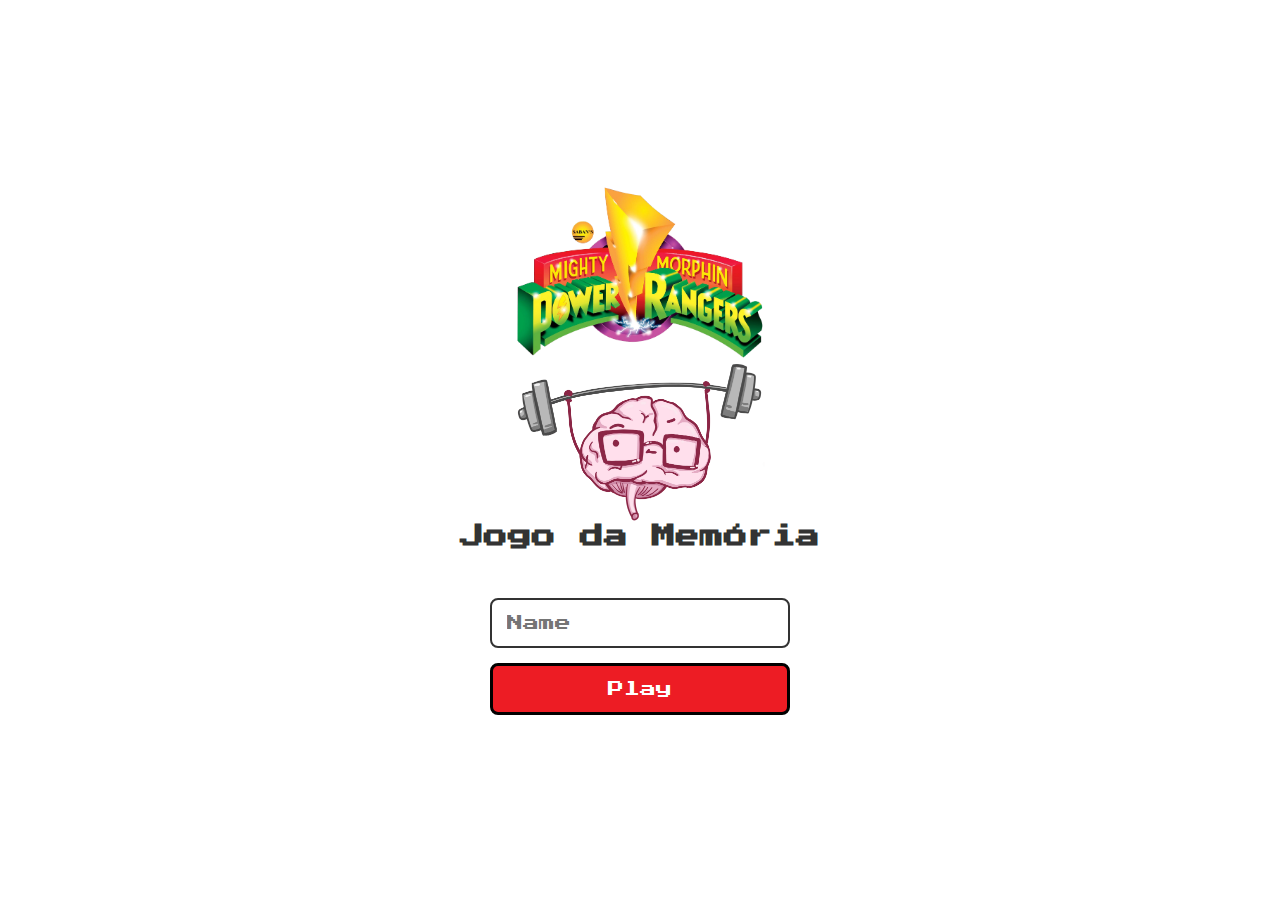
<file: index.html>
<!DOCTYPE html>
<html lang="pt-br">

<head>
  <meta charset="UTF-8">
  <meta name="viewport" content="width=device-width, initial-scale=1.0">

  <link rel="stylesheet" href="./css/reset.css">
  <link rel="stylesheet" href="./css/login.css">

  <script defer src="./js/login.js"></script>
  <link rel="shortcut icon" href="./imagens/icone.png" type="image/x-icon">
  <title>Jogo da Memória | Login</title>
</head>

<body>

  <form class="login-form">

    <div class="login__header">
      <img src="./imagens/logo.webp" alt="logo">
      <img src="./imagens/cerebro.png" alt="brain icon">
      <h1>Jogo da Memória</h1>
    </div>

    <input type="text" placeholder="Name" class="login__input">
    <button type="submit" class="login__button">Play</button>

  </form>

</body>

</html>
</file>
<file: css/login.css>
.login-form {
    align-items: center;
    display: flex;
    flex-direction: column;
    height: 100vh;
    justify-content: center;
  }

  .login__header {
    align-items: center;
    display: flex;
    flex-direction: column;
    justify-content: center;
    margin-bottom: 50px;
  }
  
  .login__header img {
    width: 250px;
  }
  
  
  
  .login__header h1 {
    color: #333;
    font-size: 1.5em;
  }
  
  .login__input {
    border: 2px solid #333;
    border-radius: 8px;
    color: #333;
    font-size: 1em;
    margin-bottom: 15px;
    max-width: 300px;
    outline: none;
    padding: 15px;
    width: 100%;
  }
  
  .login__button {
    background-color: #ed1c24;
    border: 3px solid #010000;
    border-radius: 8px;
    color: #fff;
    cursor: pointer;
    font-size: 1em;
    max-width: 300px;
    padding: 15px;
    width: 100%;
  }
  
  .login__button:disabled {
    background-color: #eee;
    border: 2px solid #969595;
    color: #aaa;
    cursor: auto;
  }
  Footer
  © 2023 GitHub, Inc.
  Footer navigation
  Terms
  Privacy
  Security
  Status
</file>
